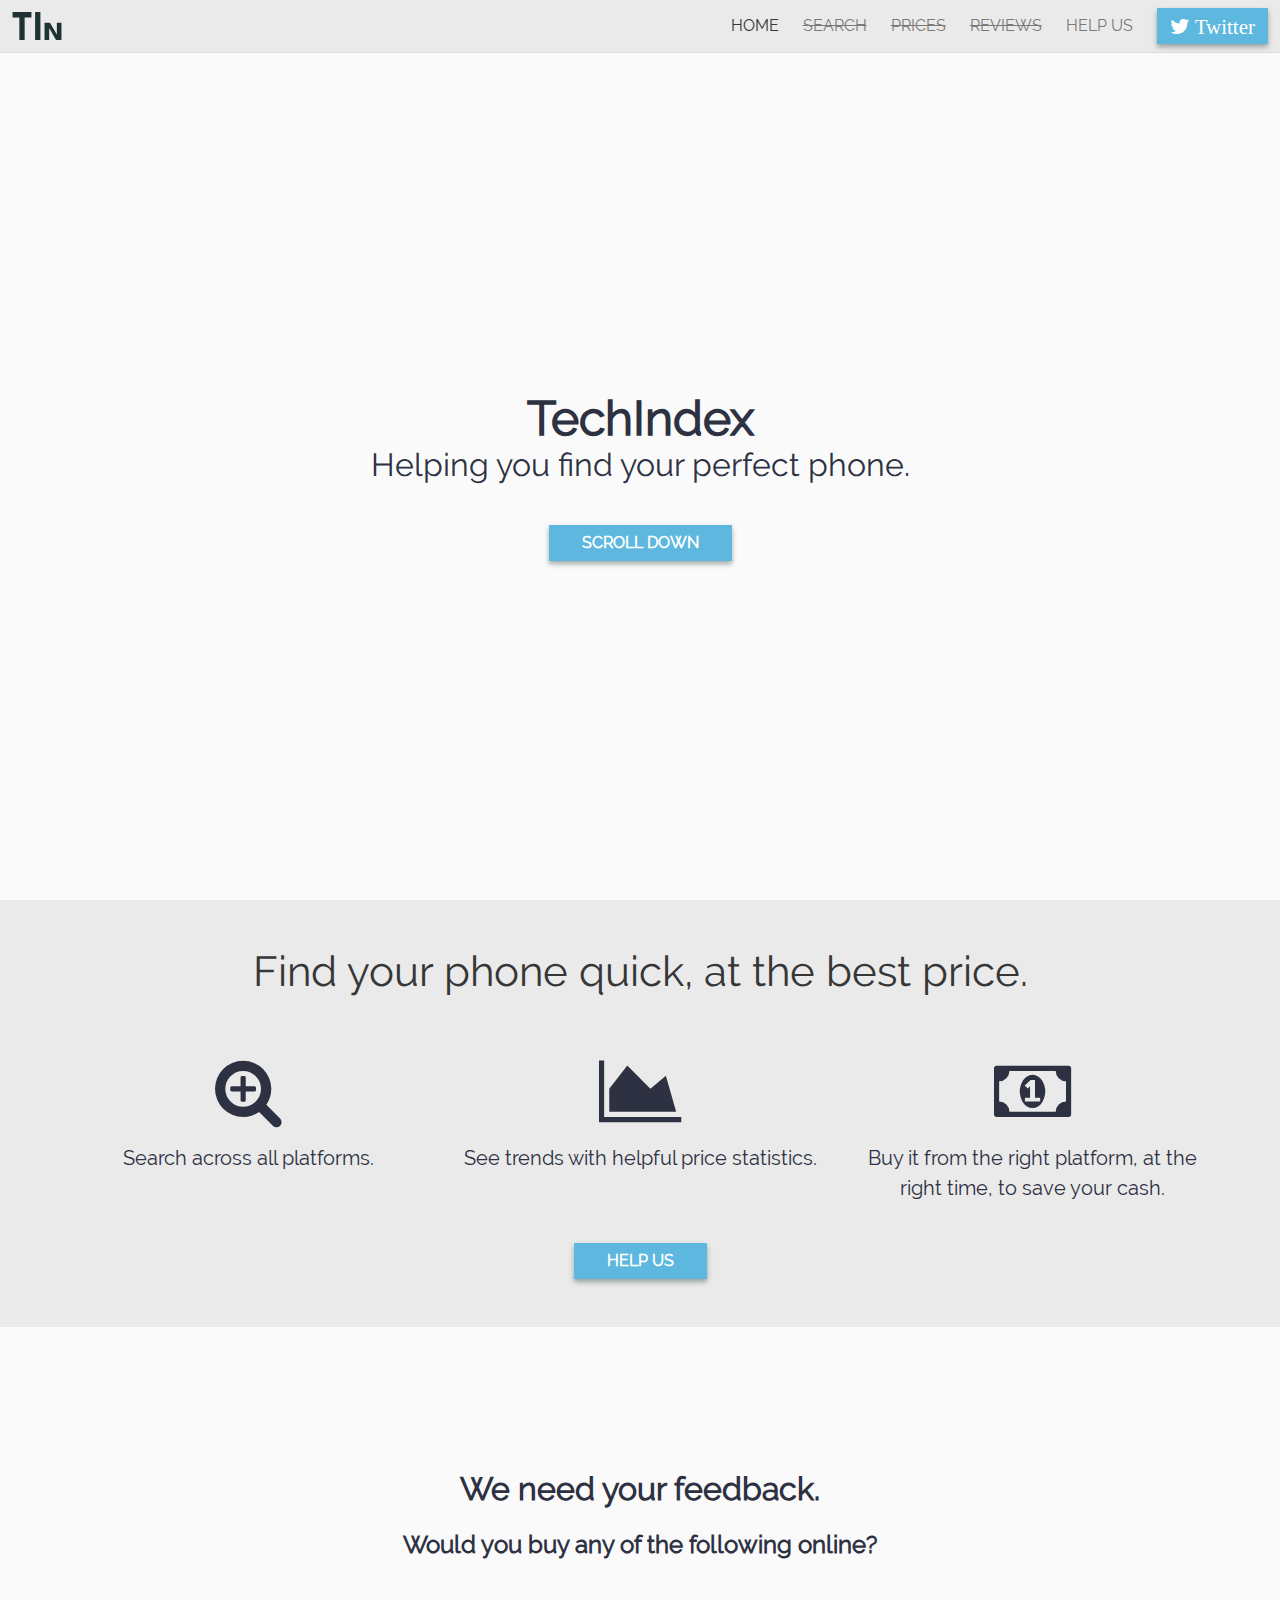
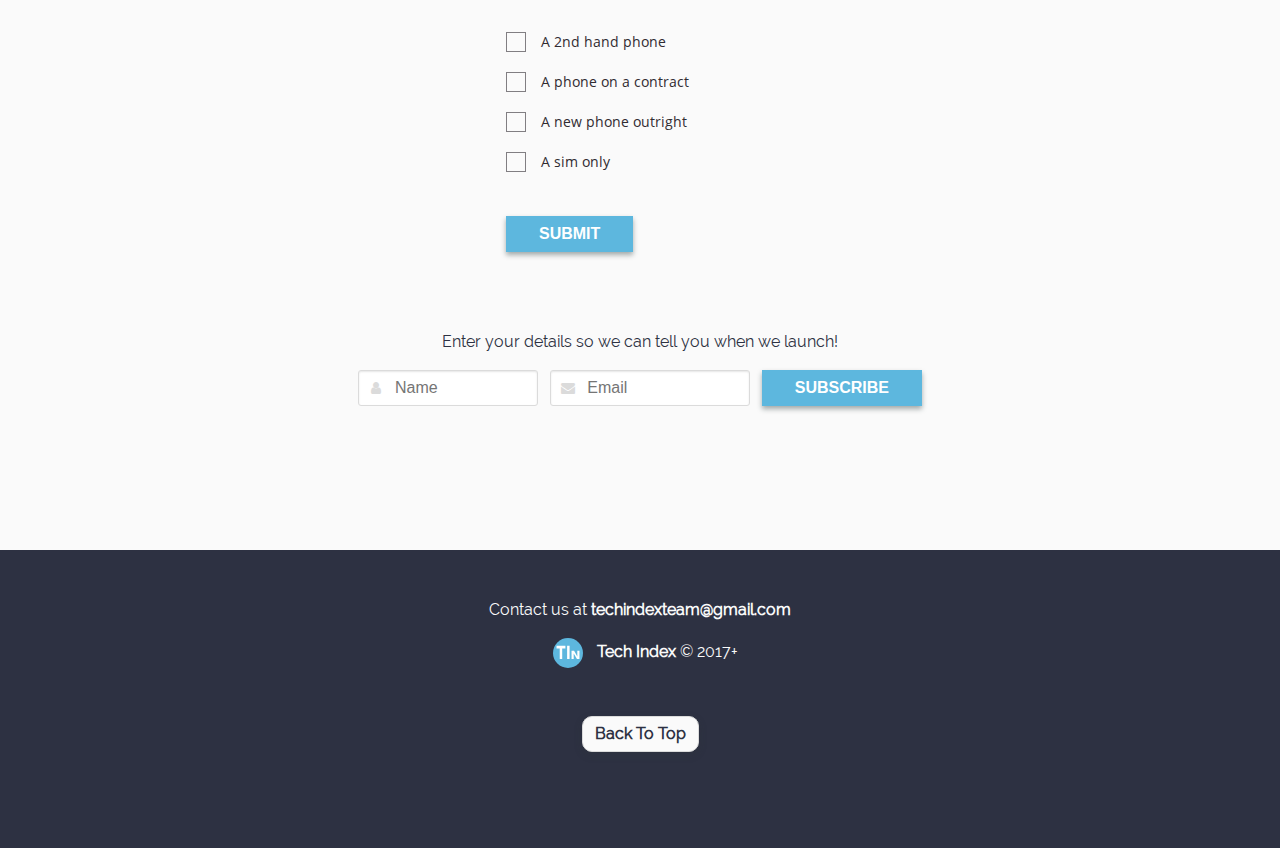
<file: index.html>
<!DOCTYPE html>
<html>
<head>
    <meta charset="utf-8">
    <meta name="viewport" content="width=device-width, initial-scale=1">
    <title>Tech Index | Compare phone prices</title>
    <link rel="stylesheet" href="css/font-awesome.min.css">
    <link rel="stylesheet" href="css/bulma-modified.css">
    <link rel="stylesheet" href="css/techIndex.css">
    <!--<link href="https://fonts.googleapis.com/css?family=Raleway" rel="stylesheet">-->
    <link rel="icon" type="image/png" href="img/logo_circle_light.png">
    <meta name="description"
          content="Search across all platforms to find the cheapest phones. Compare contract phones to buying outright
          to find the best deal. See prices trends to buy phones at the right time.">
    <meta name="keywords" content="phone, buy, compare, cheap, phones, comparison, price, iphone, pixel">
    <meta name="author" content="Tech Index Team">
    <script>
        (function (i, s, o, g, r, a, m) {
            i['GoogleAnalyticsObject'] = r;
            i[r] = i[r] || function () {
                (i[r].q = i[r].q || []).push(arguments)
            }, i[r].l = 1 * new Date();
            a = s.createElement(o),
                m = s.getElementsByTagName(o)[0];
            a.async = 1;
            a.src = g;
            m.parentNode.insertBefore(a, m)
        })(window, document, 'script', 'https://www.google-analytics.com/analytics.js', 'ga');

        ga('create', 'UA-104396169-1', 'auto');
        ga('send', 'pageview');

    </script>
</head>

<body>
<section class="hero is-fullheight" id="hero">
    <div class="hero-head">

        <div class="navbar is-uppercase under-shadow">
            <div class="navbar-brand">
                <a class="nav-item" href="#" title="TechIndex">
                    <img src="img/logo_solid.svg" alt="Tech Index" width="50" height="100">
                </a>
                <a class="navbar-item twitter-hover is-hidden-desktop" href="https://twitter.com/techindexteam"
                   target="_blank">
                    <span class="icon twitter-hover" style="color: #55acee;"><i class="fa fa-twitter"></i></span>
                </a>
                <div class="navbar-burger burger" data-target="navMenuExample">
                    <span></span>
                    <span></span>
                    <span></span>
                </div>
            </div>
            <div id="navMenuExample" class="navbar-menu">
                <div class="navbar-start">

                </div>
                <div class="navbar-end">
                    <a class="nav-item is-active" href="#">Home</a>
                    <a class="nav-item disabled-nav">Search</a>
                    <a class="nav-item disabled-nav">Prices</a>
                    <a class="nav-item disabled-nav">Reviews</a>
                    <a class="nav-item" data-scroll href="#helpUs">Help Us</a>
                    <span class="nav-item is-hidden-mobile">
                        <a class="button is-primary twitter-button" href="https://www.twitter.com/techindexteam">
                            <i class="fa fa-twitter"> Twitter</i>
                        </a>
                    </span>

                </div>
            </div>

        </div>
    </div>
    <div class="hero-body">
        <div class="container has-text-centered">
            <h1 class="is-1 title">TechIndex</h1>
            <h1 class="is-3 subtitle">Helping you find your perfect phone.</h1>
            <a class="button wide-button is-primary has-margin-top" data-scroll href="#more">Scroll Down</a>
        </div>
    </div>
</section>

<section class="section is-small is-primary dark-section" id="more" data-scroll-id="more" tabindex="-1"
         style="outline: none">

    <div class="container has-text-centered">
        <div class="content is-large">
            <h2>Find your phone quick, at the best price.</h2>
        </div>
        <div class="columns has-large-margin-top">
            <div class="column">
                <i class="fa fa-search-plus is-icon"></i>
                <div class="content has-margin-top is-medium">
                    <p>Search across all platforms.</p>
                </div>
            </div>
            <div class="column">
                <i class="fa fa-area-chart is-icon"></i>
                <div class="content has-margin-top is-medium">
                    <p>See trends with helpful price statistics.</p>
                </div>
            </div>
            <div class="column">
                <i class="fa fa-money is-icon"></i>
                <div class="content has-margin-top is-medium">
                    <p>Buy it from the right platform, at the right time, to save your cash.</p>
                </div>
            </div>
        </div>
        <a class="button wide-button is-primary has-margin-top" data-scroll href="#helpUs">Help us</a>
    </div>
</section>

<section class="section is-medium is-primary" id="helpUs" data-scroll-id="helpUs" tabindex="-1" style="outline: none">
    <div class="container has-text-centered " id="phoneForm">
        <h2 class="title is-3">We need your feedback.</h2>
        <h2 class="title is-4">Would you buy any of the following online?</h2>
        <div class="columns">
            <div class="column is-4 is-offset-4">
                <div class="content boxes has-text-left">
                    <form id="gform" method="POST"
                          action="https://script.google.com/macros/s/AKfycbx7zrLF9fZT2BI7KrGBY2TMQgN7kaOw6xr9hUjBTu2hCm_zfWk/exec">
                        <input type="checkbox" id="secondHand" name="secondHand">
                        <label for="secondHand">A 2nd hand phone</label>

                        <input type="checkbox" id="contract" name="contract">
                        <label for="contract">A phone on a contract</label>

                        <input type="checkbox" id="newOutright" name="newOutright">
                        <label for="newOutright">A new phone outright</label>

                        <input type="checkbox" id="simOnly" name="simOnly">
                        <label for="simOnly">A sim only</label>

                        <br>
                        <button class="button wide-button is-primary">Submit</button>
                    </form>
                </div>
            </div>
        </div>
    </div>
    <div class="container has-text-centered has-margin-top">
        <div class="columns">
            <div class="column is-6 is-offset-3" id="emailFormDiv">
                <form id="emailForm" method="POST"
                      action="https://script.google.com/macros/s/AKfycbyF79MWC21MIxcFxn-s9rqwLCEvQxhD_yL3TPN6Zbq1XFs8sQ0/exec">
                    Enter your details so we can tell you when we launch!
                    <div class="field is-horizontal has-margin-top">
                        <div class="field-body">
                            <div class="field">
                                <p class="control is-expanded has-icons-left">
                                    <input class="input" type="text" name="name" placeholder="Name">
                                    <span class="icon is-small is-left"><i class="fa fa-user"></i></span>
                                </p>
                            </div>
                            <div class="field">
                                <p class="control is-expanded has-icons-left has-icons-right">
                                    <input class="input" type="email" name="email" placeholder="Email">
                                    <span class="icon is-small is-left"><i class="fa fa-envelope"></i></span>
                                </p>
                            </div>
                            <div class="field">
                                <div class="control">
                                    <button class="button wide-button is-primary">
                                        Subscribe
                                    </button>
                                </div>
                            </div>
                        </div>
                    </div>
                </form>
            </div>
        </div>
    </div>
</section>

<footer class="footer">
    <div class="container has-text-centered">
        <div class="content-inverted">
            <h2>
            <p class="has-margin-bottom">Contact us at <Strong>techindexteam@gmail.com</Strong></p>
            </h2>
            <div>
                <img class="centred-img" src="img/logo_solid_inverted_circle.svg" alt="Tech Index">
                <span style=""><strong>Tech Index</strong> &#169; 2017+</span>
            </div>
        </div>
        <a class="button inverted-button has-large-margin-top" data-scroll href="#hero">Back to top</a>
    </div>
</footer>

<!--Javascript files-->
<script src="https://ajax.googleapis.com/ajax/libs/jquery/1.12.4/jquery.min.js"></script>
<script src="js/indexFunctions.js"></script>
</body>
</html>
</file>
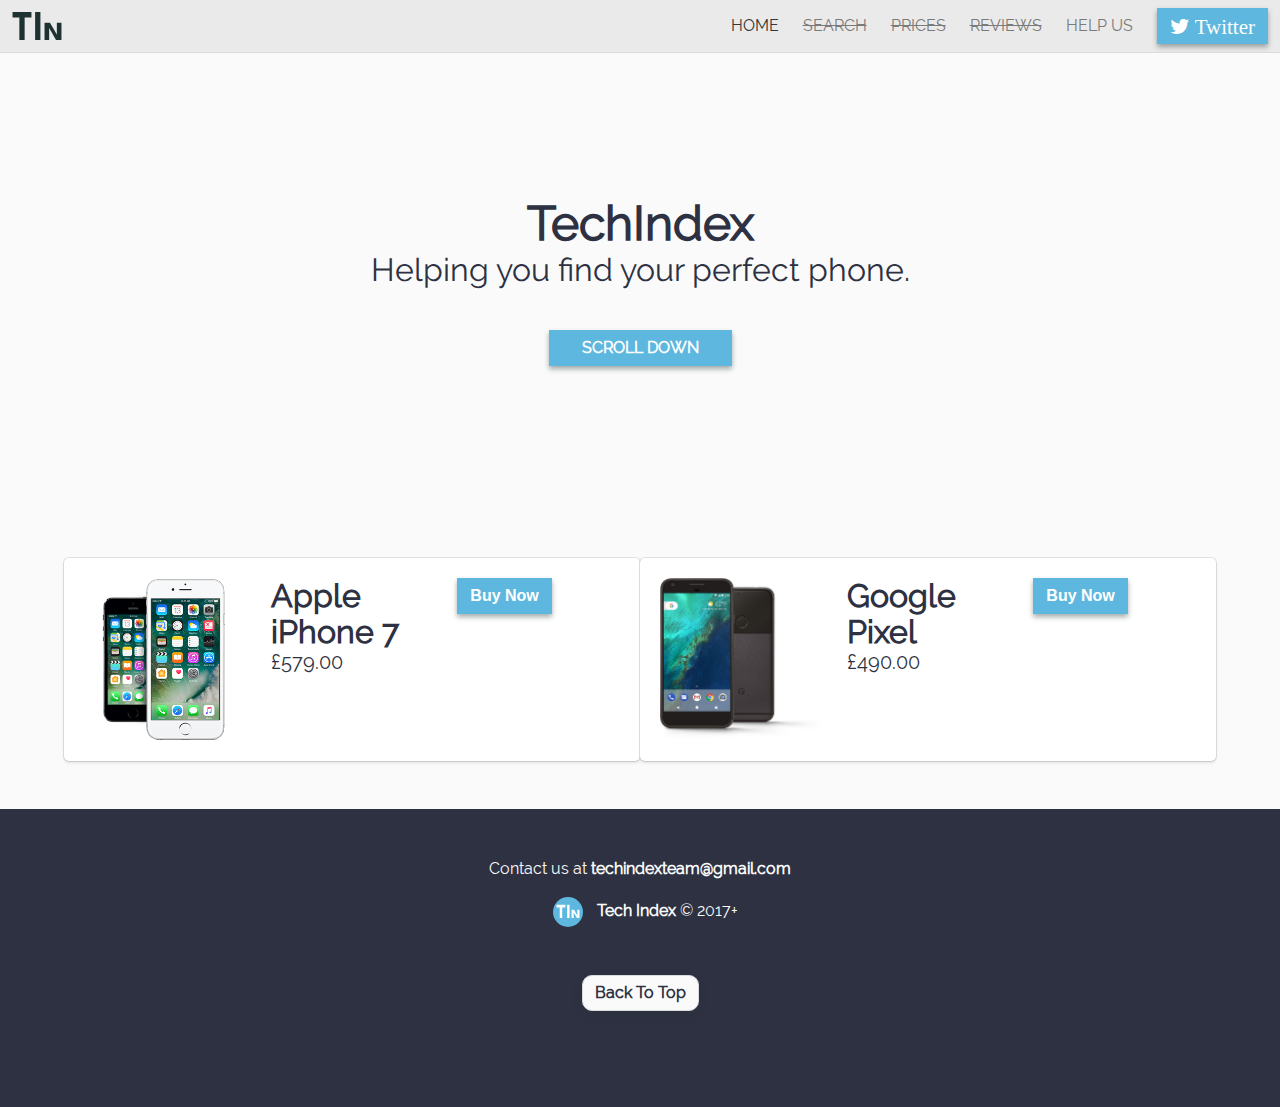
<file: home-dummy.html>
<!DOCTYPE html>
<html>
<head>
    <meta charset="utf-8">
    <meta name="viewport" content="width=device-width, initial-scale=1">
    <title>Tech Index | Compare phone prices</title>
    <link rel="stylesheet" href="css/font-awesome.min.css">
    <link rel="stylesheet" href="css/bulma-modified.css">
    <link rel="stylesheet" href="css/techIndex.css">
    <!--<link href="https://fonts.googleapis.com/css?family=Raleway" rel="stylesheet">-->
    <link rel="icon" type="image/png" href="img/logo_circle_light.png">
    <meta name="description"
          content="Search across all platforms to find the cheapest phones. Compare contract phones to buying outright
          to find the best deal. See prices trends to buy phones at the right time.">
    <meta name="keywords" content="phone, buy, compare, cheap, phones, comparison, price, iphone, pixel">
    <meta name="author" content="Tech Index Team">
    <script>
        (function (i, s, o, g, r, a, m) {
            i['GoogleAnalyticsObject'] = r;
            i[r] = i[r] || function () {
                (i[r].q = i[r].q || []).push(arguments)
            }, i[r].l = 1 * new Date();
            a = s.createElement(o),
                m = s.getElementsByTagName(o)[0];
            a.async = 1;
            a.src = g;
            m.parentNode.insertBefore(a, m)
        })(window, document, 'script', 'https://www.google-analytics.com/analytics.js', 'ga');

        ga('create', 'UA-104396169-1', 'auto');
        ga('send', 'pageview');

    </script>
</head>
<body>
<section class="hero is-medium" id="hero">
    <div class="hero-head">

        <div class="navbar is-uppercase under-shadow">
            <div class="navbar-brand">
                <a class="nav-item" href="#" title="TechIndex">
                    <img src="img/logo_solid.svg" alt="Tech Index" width="50" height="100">
                </a>
                <a class="navbar-item twitter-hover is-hidden-desktop" href="https://twitter.com/techindexteam"
                   target="_blank">
                    <span class="icon twitter-hover" style="color: #55acee;"><i class="fa fa-twitter"></i></span>
                </a>
                <div class="navbar-burger burger" data-target="navMenuExample">
                    <span></span>
                    <span></span>
                    <span></span>
                </div>
            </div>
            <div id="navMenuExample" class="navbar-menu">
                <div class="navbar-start">

                </div>
                <div class="navbar-end">
                    <a class="nav-item is-active" href="#">Home</a>
                    <a class="nav-item disabled-nav">Search</a>
                    <a class="nav-item disabled-nav">Prices</a>
                    <a class="nav-item disabled-nav">Reviews</a>
                    <a class="nav-item" data-scroll href="#helpUs">Help Us</a>
                    <span class="nav-item is-hidden-mobile">
                        <a class="button is-primary twitter-button" href="https://www.twitter.com/techindexteam">
                            <i class="fa fa-twitter"> Twitter</i>
                        </a>
                    </span>

                </div>
            </div>

        </div>
    </div>
    <div class="hero-body">
        <div class="container has-text-centered">
            <h1 class="is-1 title">TechIndex</h1>
            <h1 class="is-3 subtitle">Helping you find your perfect phone.</h1>
            <a class="button wide-button is-primary has-margin-top" data-scroll href="#more">Scroll Down</a>
        </div>
    </div>
</section>
<section class="section">
    <div class="container" id="deals">
        <div class="tile is-ancestor">
            <div class="tile is-parent">
                <article class="tile is-child box is-primary">
                    <div class="columns">
                        <div class="column">
                            <figure class="image">
                                <img src="img/phone-pics/iphone.png">
                            </figure>
                        </div>
                        <div class="column">
                            <p class="title"> Apple iPhone 7</p>
                            <p class="subtitle">£579.00</p>
                        </div>
                        <div class="column" >
                            <button class="button is-primary">Buy Now</button>
                        </div>
                    </div>
                </article>
                <article class="tile is-child box is-primary">
                    <div class="columns">
                        <div class="column">
                            <figure class="image">
                                <img src="img/phone-pics/pixel.jpg">
                            </figure>
                        </div>
                        <div class="column">
                            <p class="title">Google Pixel</p>
                            <p class="subtitle">£490.00</p>
                        </div>
                        <div class="column" >
                            <button class="button is-primary">Buy Now</button>
                        </div>
                    </div>
                </article>
            </div>

        </div>

    </div>
</section>
<footer class="footer">
    <div class="container has-text-centered">
        <div class="content-inverted">
            <h2>
                <p class="has-margin-bottom">Contact us at <Strong>techindexteam@gmail.com</Strong></p>
            </h2>
            <div>
                <img class="centred-img" src="img/logo_solid_inverted_circle.svg" alt="Tech Index">
                <span style=""><strong>Tech Index</strong> &#169; 2017+</span>
            </div>
        </div>
        <a class="button inverted-button has-large-margin-top" data-scroll href="#hero">Back to top</a>
    </div>
</footer>

<!--Javascript files-->
<script src="js/indexFunctions.js"></script>
</body>
</html>
</file>
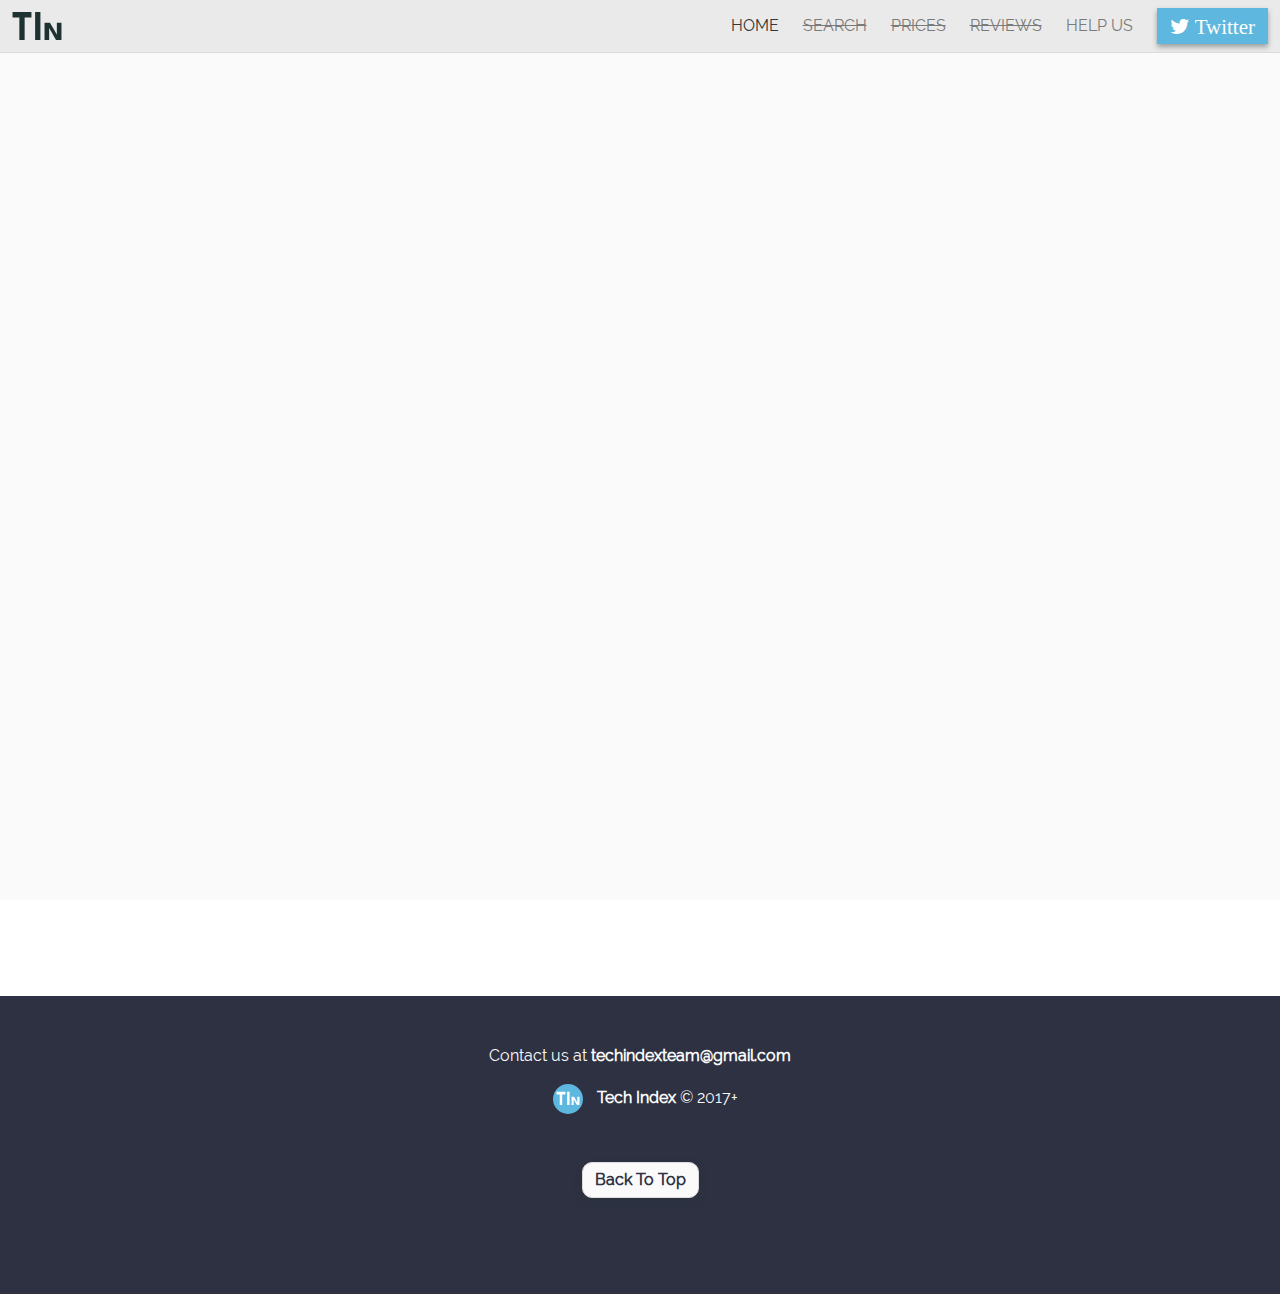
<file: template.html>
<!DOCTYPE html>
<html>
<head>
    <meta charset="utf-8">
    <meta name="viewport" content="width=device-width, initial-scale=1">
    <title>Tech Index | Compare phone prices</title>
    <link rel="stylesheet" href="css/font-awesome.min.css">
    <link rel="stylesheet" href="css/bulma-modified.css">
    <link rel="stylesheet" href="css/techIndex.css">
    <!--<link href="https://fonts.googleapis.com/css?family=Raleway" rel="stylesheet">-->
    <link rel="icon" type="image/png" href="img/logo_circle_light.png">
    <meta name="description"
          content="Search across all platforms to find the cheapest phones. Compare contract phones to buying outright
          to find the best deal. See prices trends to buy phones at the right time.">
    <meta name="keywords" content="phone, buy, compare, cheap, phones, comparison, price, iphone, pixel">
    <meta name="author" content="Tech Index Team">
    <script>
        (function (i, s, o, g, r, a, m) {
            i['GoogleAnalyticsObject'] = r;
            i[r] = i[r] || function () {
                (i[r].q = i[r].q || []).push(arguments)
            }, i[r].l = 1 * new Date();
            a = s.createElement(o),
                m = s.getElementsByTagName(o)[0];
            a.async = 1;
            a.src = g;
            m.parentNode.insertBefore(a, m)
        })(window, document, 'script', 'https://www.google-analytics.com/analytics.js', 'ga');

        ga('create', 'UA-104396169-1', 'auto');
        ga('send', 'pageview');

    </script>
</head>
<body>
<header class="hero is-fullheight" id="hero">
    <div class="hero-head">

        <div class="navbar is-uppercase under-shadow">
            <div class="navbar-brand">
                <a class="nav-item" href="#" title="TechIndex">
                    <img src="img/logo_solid.svg" alt="Tech Index" width="50" height="100">
                </a>
                <a class="navbar-item twitter-hover is-hidden-desktop" href="https://twitter.com/techindexteam"
                   target="_blank">
                    <span class="icon twitter-hover" style="color: #55acee;"><i class="fa fa-twitter"></i></span>
                </a>
                <div class="navbar-burger burger" data-target="navMenuExample">
                    <span></span>
                    <span></span>
                    <span></span>
                </div>
            </div>
            <div id="navMenuExample" class="navbar-menu">
                <div class="navbar-start">

                </div>
                <div class="navbar-end">
                    <a class="nav-item is-active" href="#">Home</a>
                    <a class="nav-item disabled-nav">Search</a>
                    <a class="nav-item disabled-nav">Prices</a>
                    <a class="nav-item disabled-nav">Reviews</a>
                    <a class="nav-item" data-scroll href="#helpUs">Help Us</a>
                    <span class="nav-item is-hidden-mobile">
                        <a class="button is-primary twitter-button" href="https://www.twitter.com/techindexteam">
                            <i class="fa fa-twitter"> Twitter</i>
                        </a>
                    </span>

                </div>
            </div>

        </div>
    </div>
</header>
<section class="hero-body">

</section>
<footer class="footer">
    <div class="container has-text-centered">
        <div class="content-inverted">
            <h2>
                <p class="has-margin-bottom">Contact us at <Strong>techindexteam@gmail.com</Strong></p>
            </h2>
            <div>
                <img class="centred-img" src="img/logo_solid_inverted_circle.svg" alt="Tech Index">
                <span style=""><strong>Tech Index</strong> &#169; 2017+</span>
            </div>
        </div>
        <a class="button inverted-button has-large-margin-top" data-scroll href="#hero">Back to top</a>
    </div>
</footer>

<!--Javascript files-->
<script src="js/indexFunctions.js"></script>
</body>
</html>
</file>
<file: css/techIndex.css>
/*@import url(https://fonts.googleapis.com/css?family=Open+Sans);*/

@font-face {
    font-family: 'Raleway';
    src: url('../fonts/Raleway/Raleway-Regular.ttf');
}
@font-face {
    font-family: 'Open Sans';
    src: url('../fonts/Open_Sans/OpenSans-Regular.ttf');
}

.is-icon {
    font-size: 72px;
    color: #2d3142;
}

.has-large-margin-top {
    margin-top: 48px !important;
}

.has-margin-top {
    margin-top: 16px !important;
}

.has-margin-bottom {
    margin-bottom: 16px !important;
}

/*start colours*/
.hero, .section, .inverted-button {
    background-color: #fafafa;
}

.content, .title, .subtitle, .hero, .section, .navbar, .inverted-button {
    color: #2d3142;
}

.dark-section, .navbar {
    background-color: #eaeaea;
}

.footer, .content-inverted {
    background-color: #2d3142;
    color: #fafafa;
}

strong {
    color: #fafafa;
    font-weight: bold;
}

.twitter-hover:hover, .navbar-burger:hover {
    background-color: #dbdbdb !important;
}

.under-shadow {
    box-shadow: 0 1px 0 #DBDBDB !important;
}

/*end colours*/

.button {
    box-shadow: 0 3px 5px rgba(30, 50, 49, .4);
    text-transform: capitalize;
    font-weight: bold;
    border-radius: 0;
}

.inverted-button {
    box-shadow: 0 3px 8px rgba(46, 53, 50, 0.2);
    border-radius: 10px;
}

.wide-button {
    padding-left: 32px;
    padding-right: 32px;
    text-transform: uppercase;
}

.disabled-nav {
    pointer-events: none;
    text-decoration: line-through;
}

.centred-img {
    vertical-align: middle;
    width: 50px;
    height: 30px;
}

body {
    font-family: 'Raleway', sans-serif;
}

/*Page styles*/
html {
    height: 100%;
}

.boxes {
    margin: auto;
    padding: 50px;
}

/*Checkboxes styles*/
input[type="checkbox"] {
    display: none;
}

input[type="checkbox"] + label {
    display: block;
    position: relative;
    padding-left: 35px;
    margin-bottom: 20px;
    font: 14px/20px 'Open Sans', Arial, sans-serif;
    color: #312c32;
    cursor: pointer;
    -webkit-user-select: none;
    -moz-user-select: none;
    -ms-user-select: none;
}

input[type="checkbox"] + label:last-child {
    margin-bottom: 0;
}

input[type="checkbox"] + label:before {
    content: '';
    display: block;
    width: 20px;
    height: 20px;
    border: 1px solid #312c32;
    position: absolute;
    left: 0;
    top: 0;
    opacity: .6;
    -webkit-transition: all .12s, border-color .08s;
    transition: all .12s, border-color .08s;
}

input[type="checkbox"]:checked + label:before {
    width: 10px;
    top: -5px;
    left: 5px;
    border-radius: 0;
    opacity: 1;
    border-top-color: transparent;
    border-left-color: transparent;
    -webkit-transform: rotate(45deg);
    transform: rotate(45deg);
}
</file>
